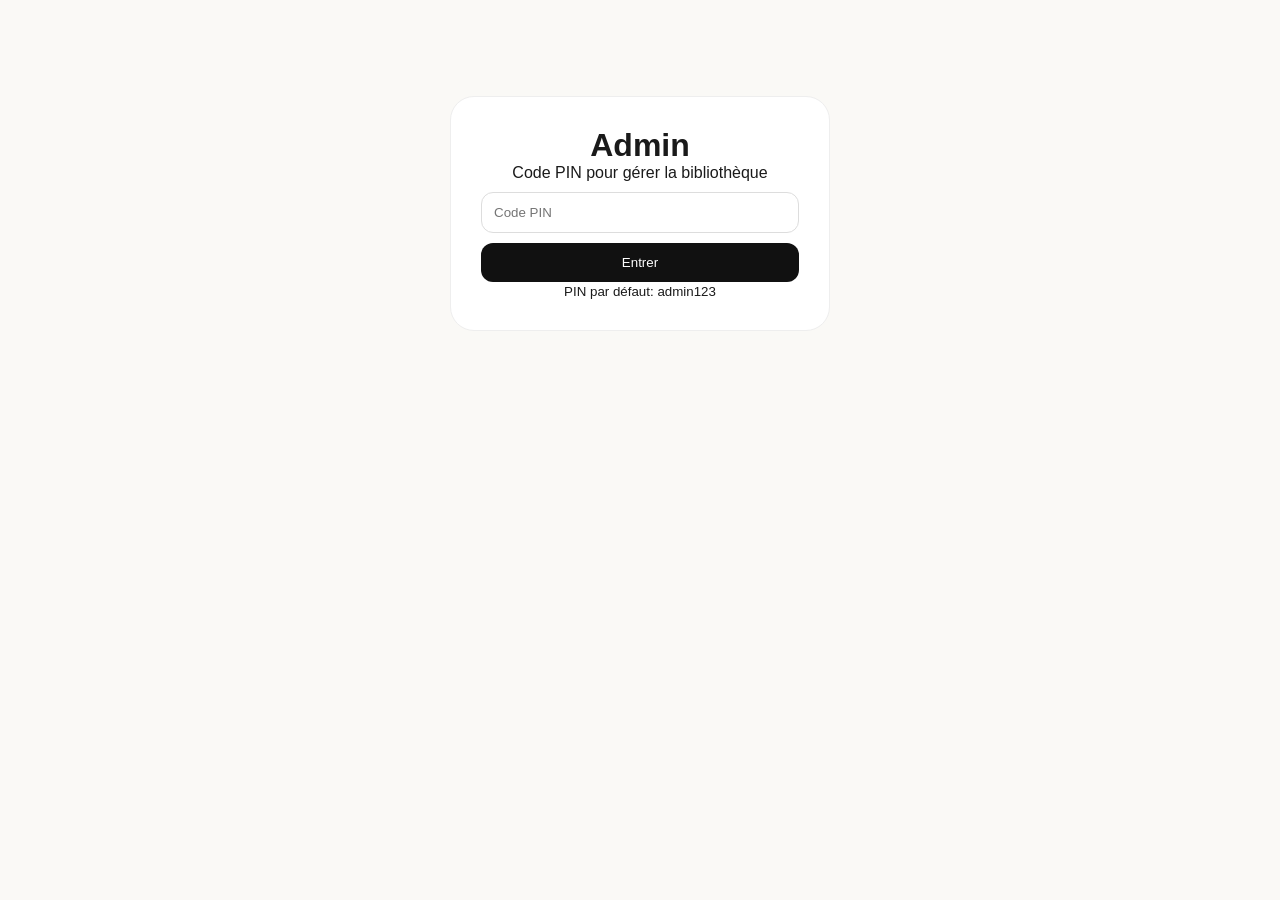
<file: admin.html>
<!DOCTYPE html>
<html lang="fr">
<head>
<meta charset="UTF-8">
<meta name="viewport" content="width=device-width, initial-scale=1">
<title>Admin RFIDlib</title>
<link rel="stylesheet" href="style.css">
</head>
<body>
<div id="lock">
  <div class="login-card">
    <h1>Admin</h1>
    <p>Code PIN pour gérer la bibliothèque</p>
    <input id="pin" type="password" placeholder="Code PIN">
    <button onclick="unlock()">Entrer</button>
    <small>PIN par défaut: admin123</small>
  </div>
</div>

<div id="admin-content" style="display:none">
<header><div class="logo">RFIDlib. ADMIN</div><a href="/">Voir site user</a></header>

<div class="admin-form">
  <h3>Ajouter / Modifier un livre</h3>
  <input id="uid" placeholder="UID du tag (ex: A3F5B2C1)">
  <input id="title" placeholder="Titre réel du livre">
  <input id="author" placeholder="Auteur">
  <button onclick="saveBook()">Enregistrer</button>
</div>

<div id="books" class="grid"></div>
</div>

<script>
const PIN_CODE = "overflow"; // CHANGE TON PIN ICI
function unlock(){
 if(document.getElementById('pin').value===PIN_CODE){
  document.getElementById('lock').style.display='none';
  document.getElementById('admin-content').style.display='block';
  localStorage.setItem('rfid_admin','ok'); loadAdmin();
 }else alert('Mauvais PIN');
}
if(localStorage.getItem('rfid_admin')==='ok'){
 document.getElementById('lock').style.display='none';
 document.getElementById('admin-content').style.display='block';
}
</script>
<script src="admin.js"></script>
</body>
</html>
</file>
<file: style.css>
*{margin:0;padding:0;box-sizing:border-box}
body{background:#faf9f6;font-family:'Inter',sans-serif;color:#1a1a1a;padding:16px;max-width:640px;margin:auto}
header{display:flex;justify-content:space-between;align-items:center;margin-bottom:24px;padding-top:8px}
.logo{font-family:'Fraunces',serif;font-size:32px;font-weight:700;letter-spacing:-1px}
.live{font-size:10px;letter-spacing:1px;background:#111;color:white;padding:7px 12px;border-radius:20px;text-decoration:none}
.stats{display:grid;grid-template-columns:1fr 1fr 1fr;gap:12px;margin-bottom:18px}
.stat{background:white;border-radius:18px;padding:14px;border:1px solid #eee;text-align:center}
.stat b{display:block;font-family:'Fraunces',serif;font-size:22px}
.stat span{font-size:10px;color:#999;text-transform:uppercase}
#search{width:100%;padding:14px 16px;border-radius:16px;border:1px solid #eee;margin-bottom:18px;font-size:14px}
.grid{display:grid;gap:14px}
.card{background:white;border-radius:24px;padding:18px;border:1px solid #ececec;box-shadow:0 2px 12px rgba(0,0,0,.04);display:flex;justify-content:space-between;align-items:center;animation:pop .25s ease}
@keyframes pop{from{transform:scale(.96);opacity:0}to{transform:scale(1);opacity:1}}
.card h3{font-family:'Fraunces',serif;font-size:18px}
.card small{color:#aaa;font-size:11px;font-family:monospace}
.badge{font-size:10px;font-weight:600;padding:6px 10px;border-radius:20px}
.dispo{background:#e7f9ec;color:#15803d}
.emprunte{background:#fde8e8;color:#b91c1c}
#empty{text-align:center;margin-top:80px;color:#aaa;line-height:1.6}
.login-card{max-width:380px;margin:80px auto;background:white;padding:30px;border-radius:24px;border:1px solid #eee;text-align:center}
.login-card input{width:100%;padding:12px;margin:10px 0;border-radius:12px;border:1px solid #ddd}
.login-card button{width:100%;padding:12px;border-radius:12px;border:0;background:#111;color:white}
.admin-form{background:white;padding:18px;border-radius:18px;display:grid;gap:10px;margin-bottom:20px;border:1px solid #eee}
.admin-form input{padding:12px;border-radius:12px;border:1px solid #ddd}
.admin-form button{padding:12px;border-radius:12px;border:0;background:#111;color:white}
.admin-card button{padding:6px 10px;border-radius:10px;border:1px solid #ddd;background:white;font-size:11px;margin-left:6px}
</file>
